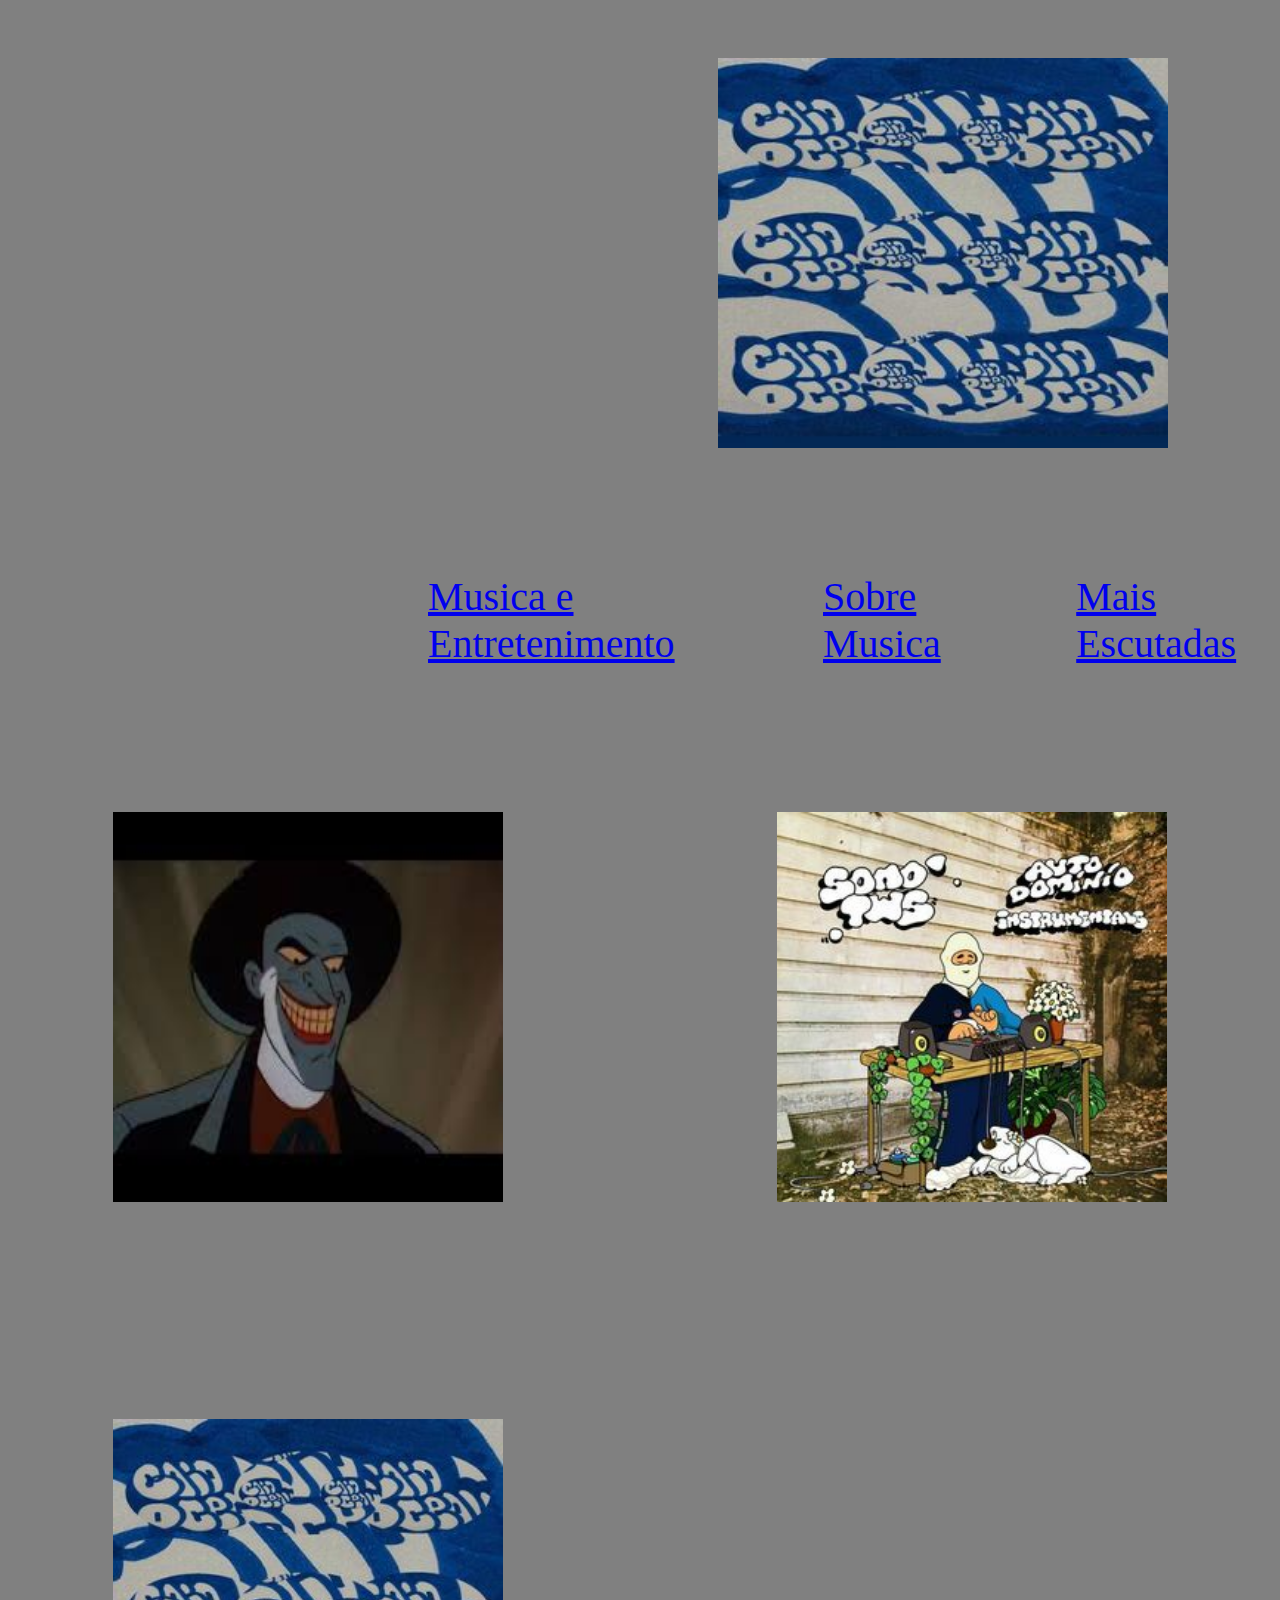
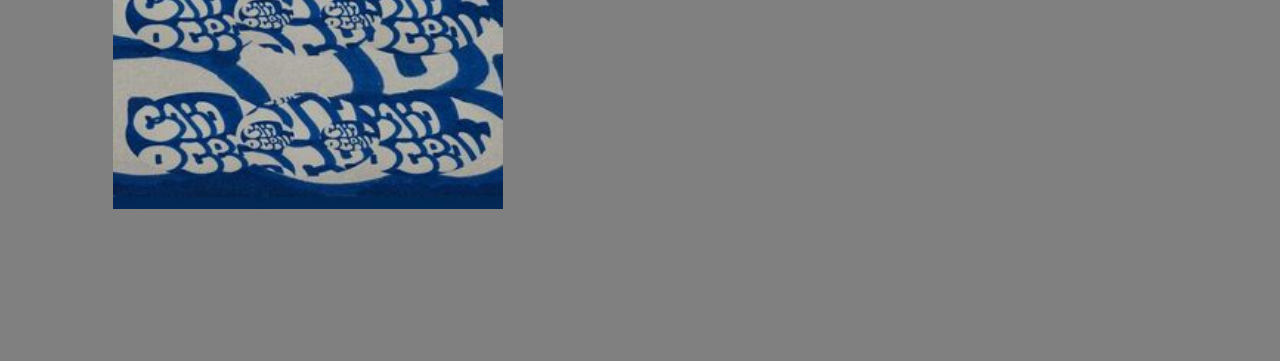
<file: index.html>
<!DOCTYPE html>
<html lang="port-br">
<head>
    <meta charset="UTF-8">
    <meta name="viewport" content="width=device-width, initial-scale=1.0">
    <title>Document</title>
    <link rel="stylesheet" href="style.css">
</head>
<body>
    <header class="cabecalho">
        <img class="logo_cabecalho" src="ocean.jpg" alt="">
       <ul class="lista_cabecalho">
        <li class="item_lista_cabecalho"><a href="musicaen.html">Musica e Entretenimento</a></li>
        <li class="item_lista_cabecalho"> <a href="musica.html">Sobre Musica</a></li>
        <li class="item_lista_cabecalho"><a href="escutadas.html">Mais Escutadas</a></li>
    </header>
    <h1>   
    <p>

   <img src="cori.jpeg" alt=""> 
<img src="imagemm.jpg" alt="">
<img src="capa.jpg" alt="">
<body>
</header>
</file>
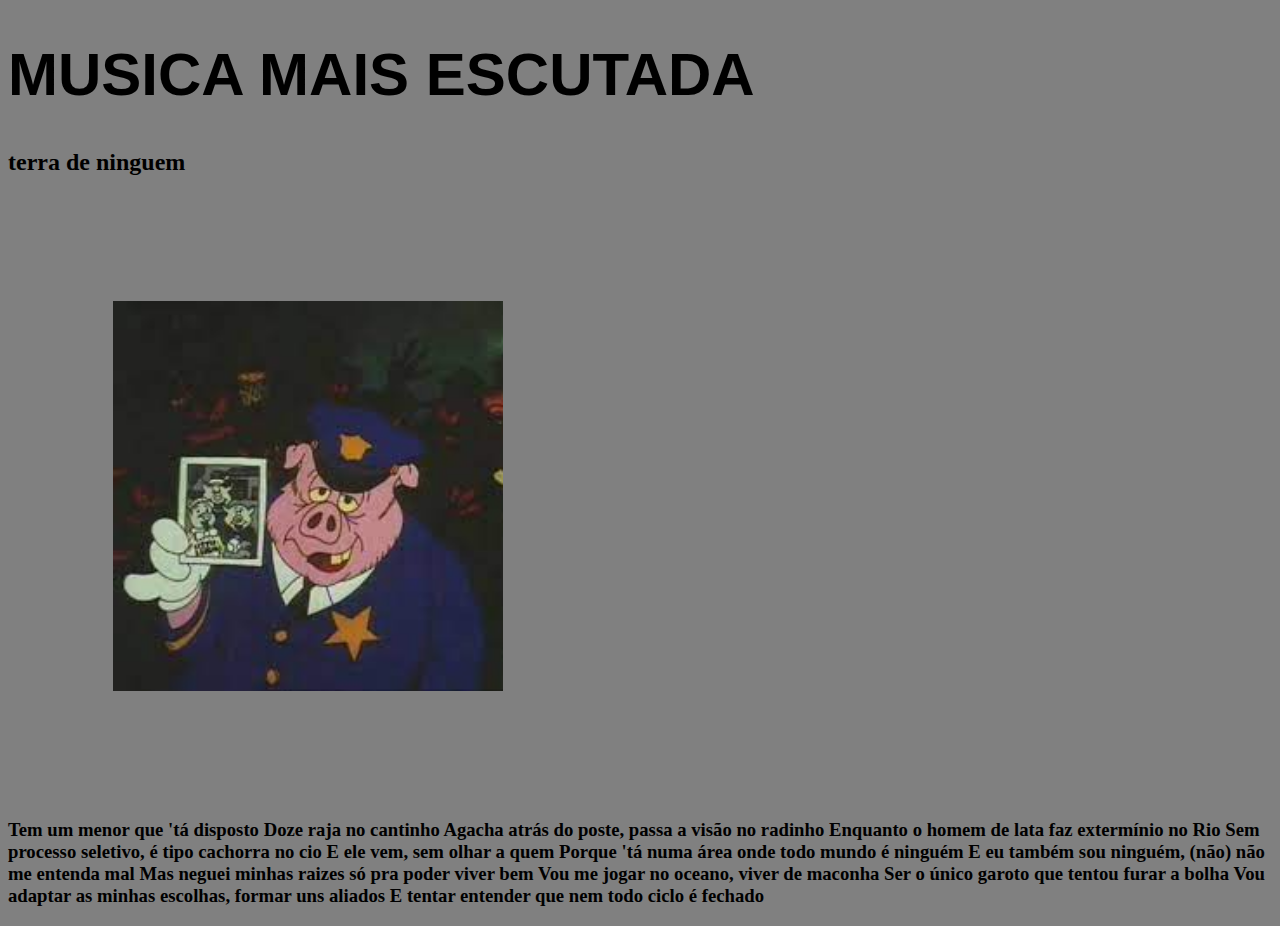
<file: escutadas.html>
<!DOCTYPE html>
<html lang="port-br">
<head>
    <meta charset="UTF-8">
    <meta name="viewport" content="width=device-width, initial-scale=1.0">
    <title>Document</title>
    <link rel="stylesheet" href="style.css">
</head>
<body>
    <h1>MUSICA MAIS ESCUTADA</h1>
    <h2>terra de ninguem</h2>
    <img src="nimguem.jpeg" alt="">
    <h3>Tem um menor que 'tá disposto
        Doze raja no cantinho
        Agacha atrás do poste, passa a visão no radinho
        Enquanto o homem de lata faz extermínio no Rio
        Sem processo seletivo, é tipo cachorra no cio
        E ele vem, sem olhar a quem
        Porque 'tá numa área onde todo mundo é ninguém
        E eu também sou ninguém, (não) não me entenda mal
        Mas neguei minhas raizes só pra poder viver bem
        Vou me jogar no oceano, viver de maconha
        Ser o único garoto que tentou furar a bolha
        Vou adaptar as minhas escolhas, formar uns aliados
        E tentar entender que nem todo ciclo é fechado</h3>
</file>
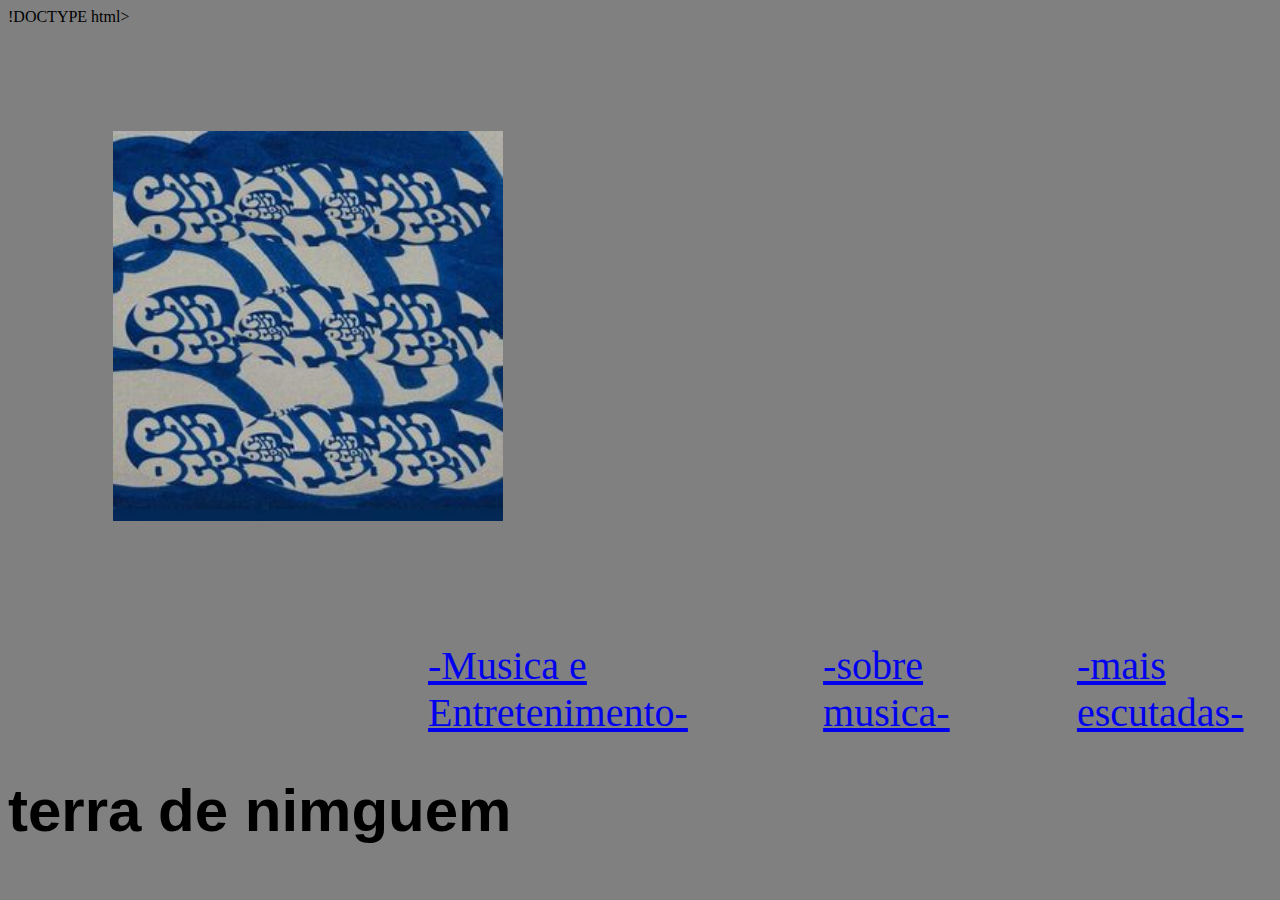
<file: mais escutadas.html>
!DOCTYPE html>
<html lang="port-br">
<head>
    <meta charset="UTF-8">
    <meta name="viewport" content="width=device-width, initial-scale=1.0">
    <title>Document</title>
    <link rel="stylesheet" href="style.css">
</head>
<body>
    <header class="cabecalho">
        <img src="capa.jpg" alt="">
       <ul class="lista_cabecalho">
        <li class="item_lista_cabecalho"><a href="index.html"> -Musica e Entretenimento-</a></li>
        <li class="item_lista_cabecalho"> <a href="musicas.html">-sobre musica-</a></li>
        <li class="item_lista_cabecalho"><a href="nimguem.jpeg
            
            
">-mais escutadas-</a></li>
    </header>
    <h1>terra de nimguem</h1>
</file>
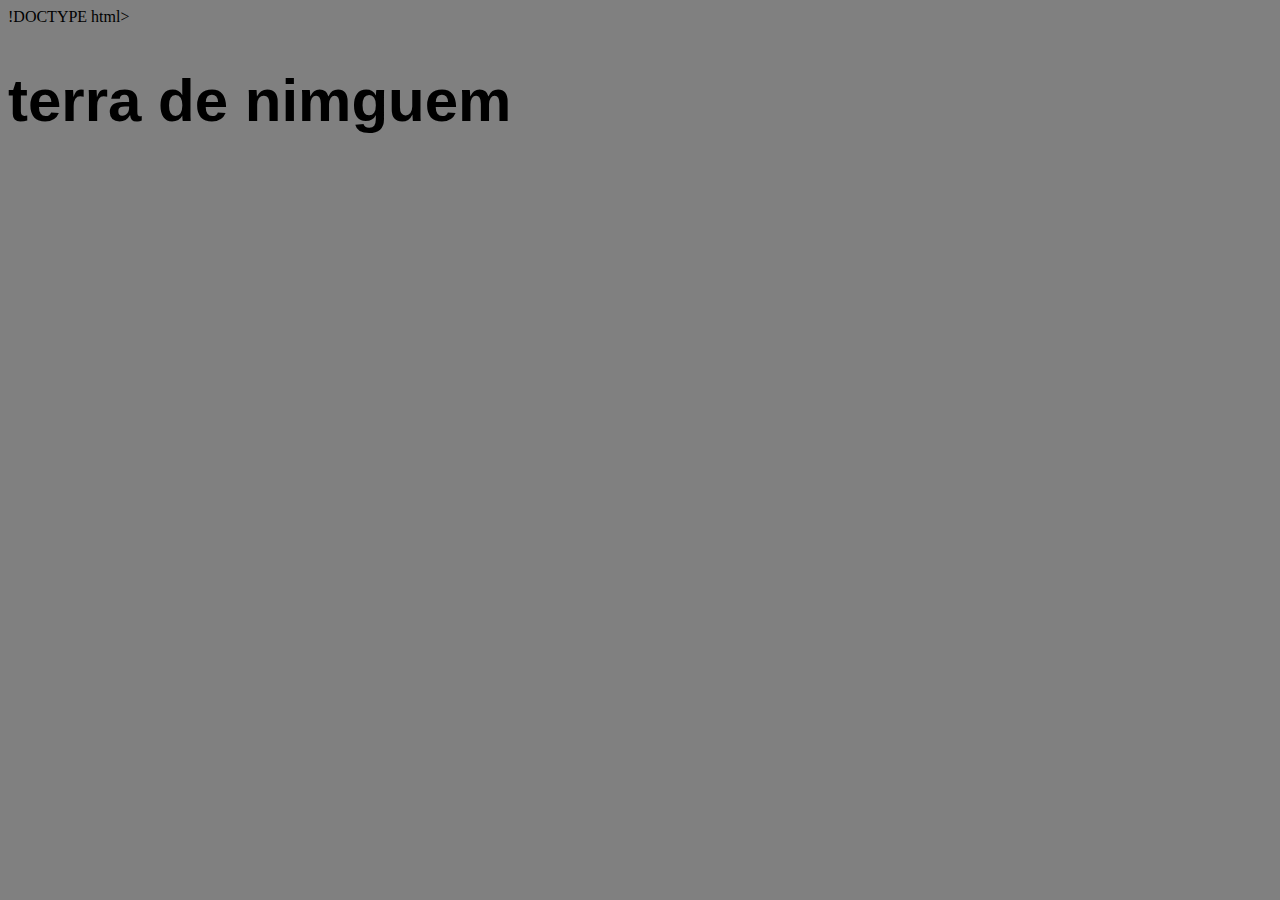
<file: maisescutadas.html>
!DOCTYPE html>
<html lang="port-br">
<head>
    <meta charset="UTF-8">
    <meta name="viewport" content="width=device-width, initial-scale=1.0">
    <title>Document</title>
    <link rel="stylesheet" href="style.css">
</head>
<body>
    <h1>terra de nimguem</h1>
</file>
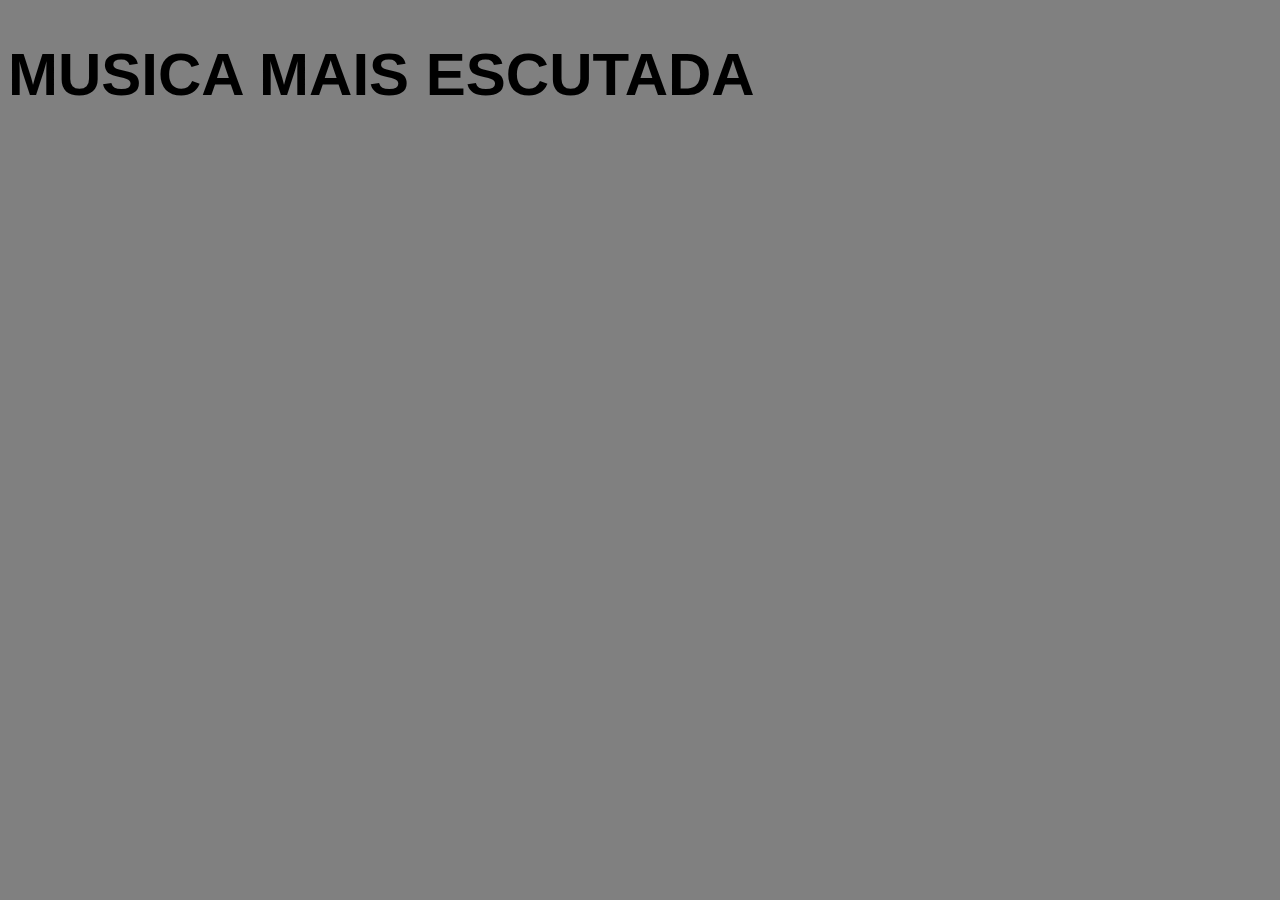
<file: musica.html>
<!DOCTYPE html>
<html lang="port-br">
<head>
    <meta charset="UTF-8">
    <meta name="viewport" content="width=device-width, initial-scale=1.0">
    <title>Document</title>
    <link rel="stylesheet" href="style.css">
</head>
<body>
    <h1>MUSICA MAIS ESCUTADA</h1>
</file>
<file: style.css>
body{
    background: gray
}
 h1{
    font-size: 60px;
    color: rgb(0, 0, 0)255);
    font-family: 'Lucida Sans', 'Lucida Sans Regular', 'Lucida Grande', 'Lucida Sans Unicode', Geneva, Verdana, sans-serif;
    text-align: justify;
 }
 p{
    font-size: 30px;
    color: rgb(0, 0, 0);
    font-family: 'Lucida Sans', 'Lucida Sans Regular', 'Lucida Grande', 'Lucida Sans Unicode', Geneva, Verdana, sans-serif;
    text-align: justify;
 }
 img{
    width: 390px;
    height: 390px;
    margin: 105px;
 }
.cabecalho{
   background-color: gray;
}
.logo_cabecalho{
   width: 450px;
   margin-left: 710px;
   margin-top: 50px;
}
.lista_cabecalho{
   display: flex;
   margin-left: 300px;
}
.item_lista_cabecalho{
   font-size: 40px;
   list-style: none;
   padding-left: 80px;
}
</file>
